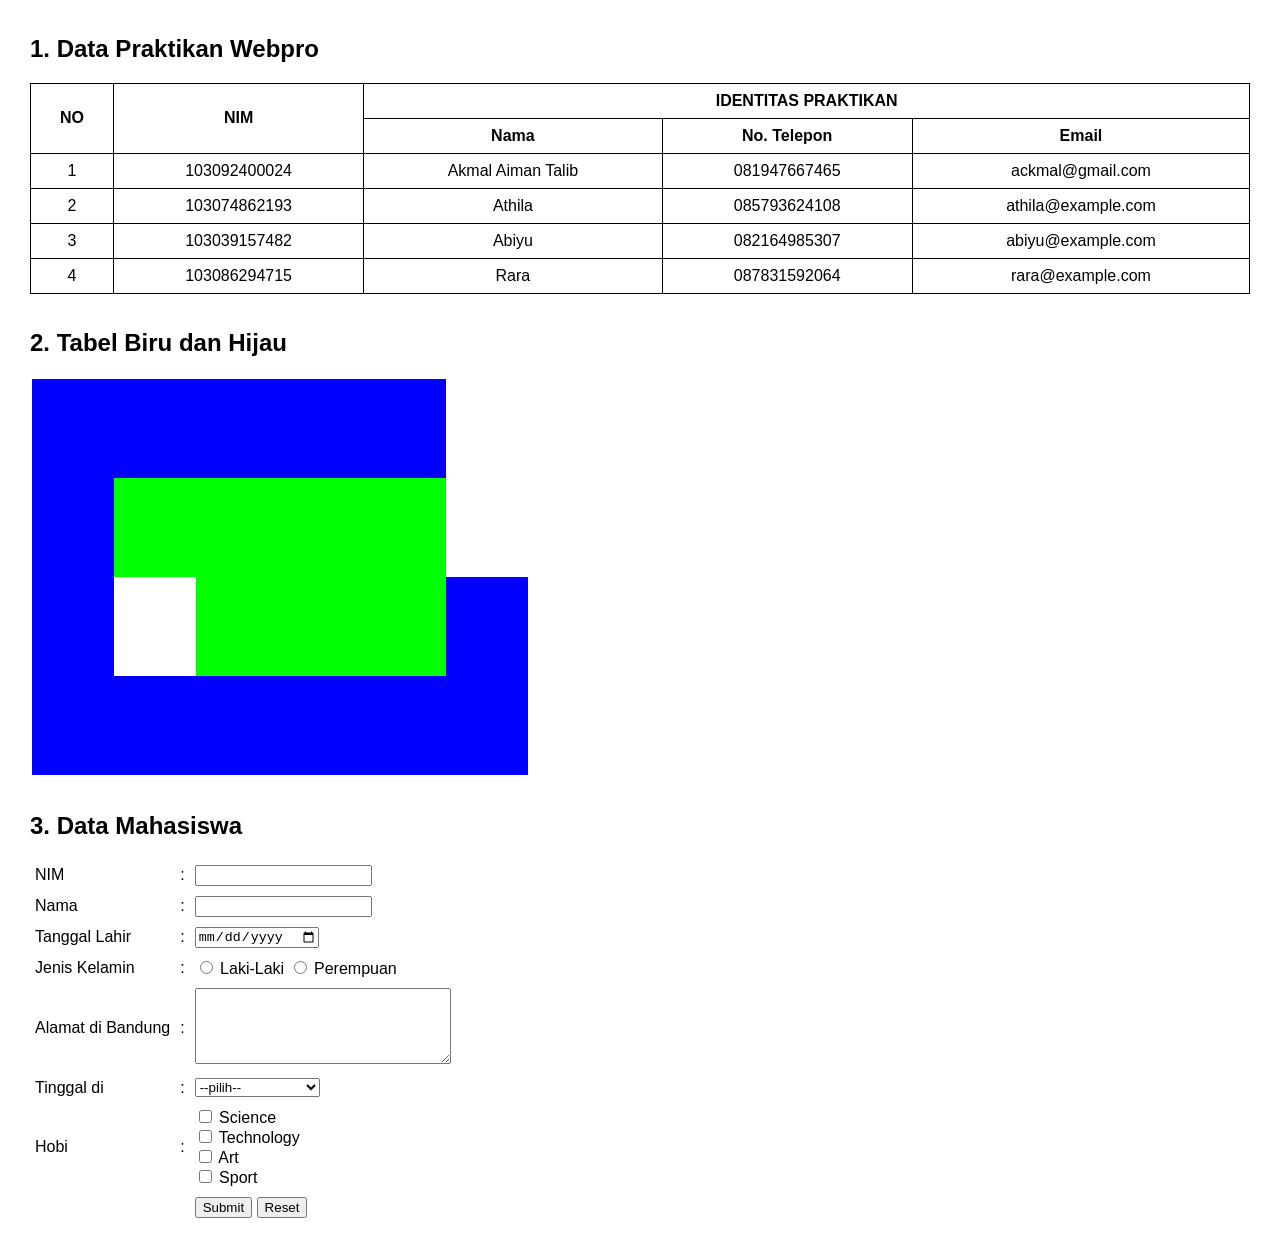
<file: jurnal modul 2 webpro.html>
<!DOCTYPE html>
<html lang="id">

<head>
    <meta charset="UTF-8">
    <title>Jurnal Modul 2 Webpro</title>

    <style>
        body {
            font-family: Arial, sans-serif;
            margin: 30px;
        }

        h2 {
            margin-top: 35px;
        }

        table {
            border-collapse: collapse;
        }

        .data-praktikan {
            width: 100%;
        }

        .data-praktikan th,
        .data-praktikan td {
            border: 1px solid black;
            padding: 8px;
            text-align: center;
        }

        .form td {
            padding: 5px;
        }

        textarea {
            width: 250px;
            height: 70px;
        }
    </style>
</head>

<body>

    <!-- ========================= -->
    <!-- 1. DATA PRAKTIKAN -->
    <!-- ========================= -->

    <h2>1. Data Praktikan Webpro</h2>

    <table class="data-praktikan">

        <tr>
            <th rowspan="2">NO</th>
            <th rowspan="2">NIM</th>
            <th colspan="3">IDENTITAS PRAKTIKAN</th>
        </tr>

        <tr>
            <th>Nama</th>
            <th>No. Telepon</th>
            <th>Email</th>
        </tr>

        <tr>
            <td>1</td>
            <td>103092400024</td>
            <td>Akmal Aiman Talib</td>
            <td>081947667465</td>
            <td>ackmal@gmail.com</td>
        </tr>

        <tr>
            <td>2</td>
            <td>103074862193</td>
            <td>Athila</td>
            <td>085793624108</td>
            <td>athila@example.com</td>
        </tr>

        <tr>
            <td>3</td>
            <td>103039157482</td>
            <td>Abiyu</td>
            <td>082164985307</td>
            <td>abiyu@example.com</td>
        </tr>

        <tr>
            <td>4</td>
            <td>103086294715</td>
            <td>Rara</td>
            <td>087831592064</td>
            <td>rara@example.com</td>
        </tr>

    </table>


    <!-- ========================= -->
    <!-- 2. TABEL BIRU DAN HIJAU -->
    <!-- ========================= -->

    <h2>2. Tabel Biru dan Hijau</h2>

    <table width="500" height="400"
        style="border-collapse: collapse; border: 2px solid white;">

        <tr>
            <td bgcolor="blue" rowspan="4" width="80"></td>

            <td bgcolor="blue" colspan="2" height="80"></td>

            <td rowspan="2" width="80"></td>
        </tr>

        <tr>
            <td bgcolor="lime" width="80" height="80"></td>

            <td bgcolor="lime" rowspan="2"></td>
        </tr>

        <tr>
            <td height="80"></td>

            <td bgcolor="blue" rowspan="2"></td>
        </tr>

        <tr>
            <td bgcolor="blue" height="80"></td>

            <td bgcolor="blue"></td>
        </tr>

    </table>


    <!-- ========================= -->
    <!-- 3. FORM DATA MAHASISWA -->
    <!-- ========================= -->

    <h2>3. Data Mahasiswa</h2>

    <form onsubmit="return validasiHobi()">

        <table class="form">

            <!-- NIM -->
            <tr>
                <td>NIM</td>
                <td>:</td>
                <td>
                    <input type="text" name="nim" required>
                </td>
            </tr>

            <!-- Nama -->
            <tr>
                <td>Nama</td>
                <td>:</td>
                <td>
                    <input type="text" name="nama" required>
                </td>
            </tr>

            <!-- Tanggal lahir -->
            <tr>
                <td>Tanggal Lahir</td>
                <td>:</td>
                <td>
                    <input type="date" name="tanggal_lahir" required>
                </td>
            </tr>

            <!-- Jenis kelamin -->
            <tr>
                <td>Jenis Kelamin</td>
                <td>:</td>
                <td>

                    <input type="radio"
                        name="jenis_kelamin"
                        value="Laki-Laki"
                        required>

                    Laki-Laki

                    <input type="radio"
                        name="jenis_kelamin"
                        value="Perempuan">

                    Perempuan

                </td>
            </tr>

            <!-- Alamat -->
            <tr>
                <td>Alamat di Bandung</td>
                <td>:</td>
                <td>
                    <textarea name="alamat" required></textarea>
                </td>
            </tr>

            <!-- Tempat tinggal -->
            <tr>
                <td>Tinggal di</td>
                <td>:</td>
                <td>

                    <select name="tinggal" required>

                        <option value="">--pilih--</option>

                        <option value="Kos/Kontrakan">
                            Kos/Kontrakan
                        </option>

                        <option value="Rumah saudara">
                            Rumah saudara
                        </option>

                        <option value="Rumah orang tua">
                            Rumah orang tua
                        </option>

                    </select>

                </td>
            </tr>

            <!-- Hobi -->
            <tr>
                <td>Hobi</td>
                <td>:</td>
                <td>

                    <input type="checkbox"
                        name="hobi[]"
                        value="Science">
                    Science

                    <br>

                    <input type="checkbox"
                        name="hobi[]"
                        value="Technology">
                    Technology

                    <br>

                    <input type="checkbox"
                        name="hobi[]"
                        value="Art">
                    Art

                    <br>

                    <input type="checkbox"
                        name="hobi[]"
                        value="Sport">
                    Sport

                </td>
            </tr>

            <!-- Tombol -->
            <tr>
                <td></td>
                <td></td>
                <td>

                    <input type="submit" value="Submit">

                    <input type="reset" value="Reset">

                </td>
            </tr>

        </table>

    </form>


    <!-- ========================= -->
    <!-- JAVASCRIPT -->
    <!-- ========================= -->

    <script>

        function validasiHobi() {

            let hobi = document.querySelectorAll(
                'input[name="hobi[]"]:checked'
            );

            if (hobi.length !== 2) {

                alert("Silakan pilih tepat 2 hobi!");

                return false;
            }

            alert("Data berhasil dikirim!");

            return true;
        }

    </script>

</body>

</html>
</file>
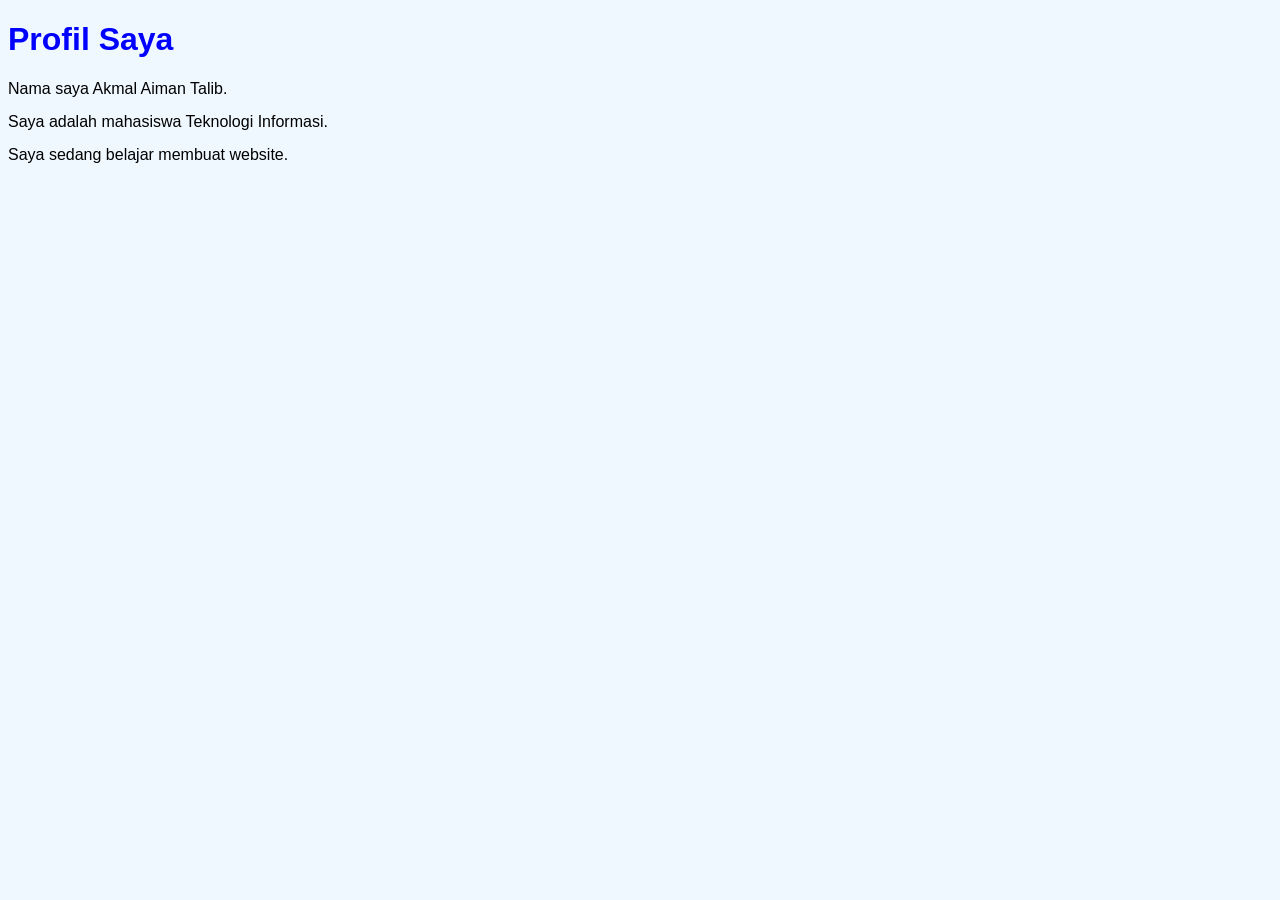
<file: tugas3csspemweb.html>
<!DOCTYPE html>
<html>
<head>
    <title>Profil</title>
    <link rel="stylesheet" href="style.css">
</head>
<body>

    <h1>Profil Saya</h1>

    <p>Nama saya Akmal Aiman Talib.</p>
    <p>Saya adalah mahasiswa Teknologi Informasi.</p>
    <p>Saya sedang belajar membuat website.</p>

</body>
</html>
</file>
<file: style.css>
body {
    background-color: #f0f8ff;
    font-family: sans-serif;
}

h1 {
    color: blue;
}

p {
    margin: 15px 0;
}
</file>
